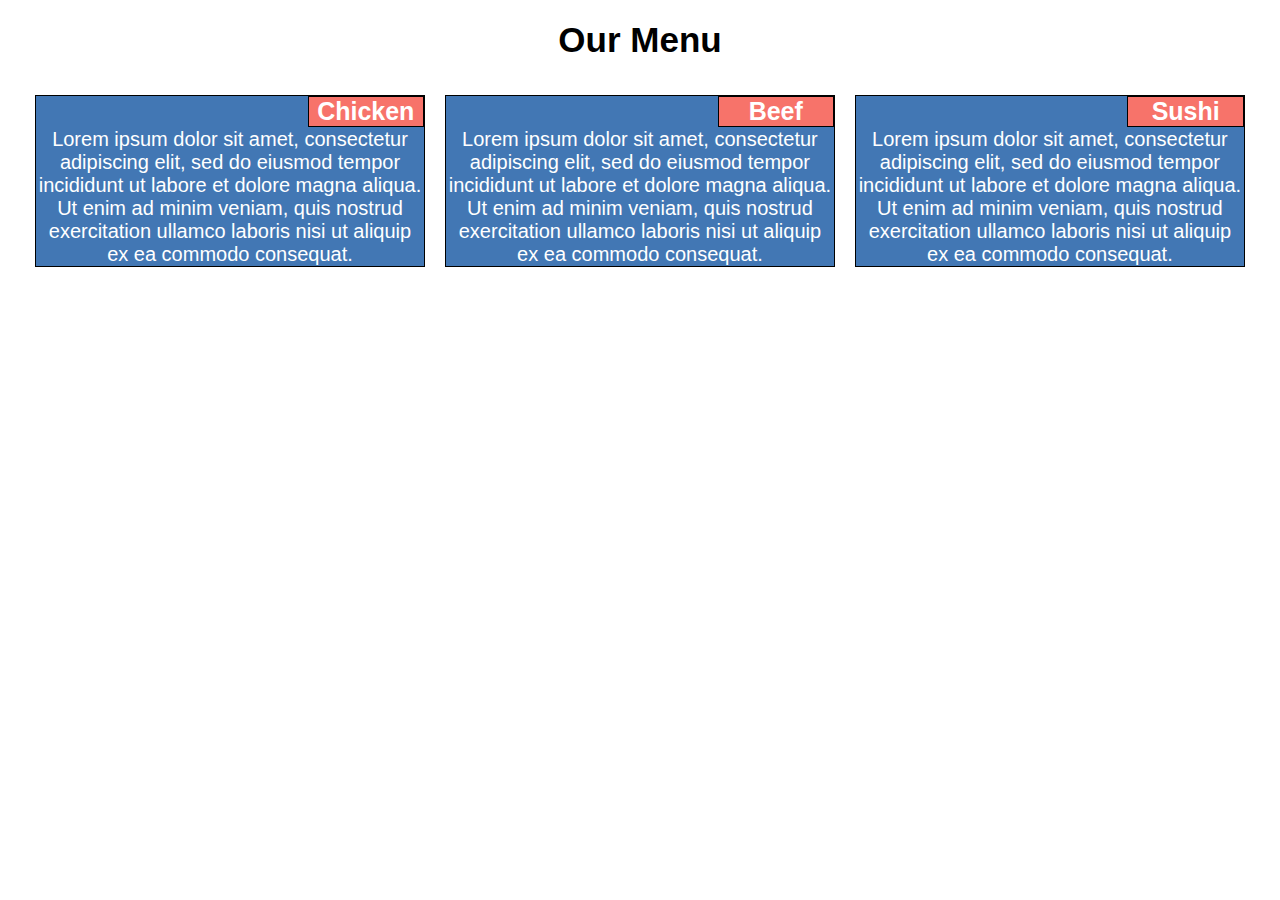
<file: module2_solution/index.html>
<!DOCTYPE html>
<html>
<head>

	<meta charset="utf-8">
	<meta name="viewport" content="width=device-width, initial-scale=1">
	<title>Assignment Solution for Module 2</title>
	<link rel="stylesheet" type="text/css" href="css/style.css">

</head>
<body>
	<h1>Our Menu</h1>

	<section>
		<section class="col-lg-4 col-md-6">
			<div class="box">
				<div class="box title">Chicken</div>
				<p>
					Lorem ipsum dolor sit amet, consectetur adipiscing elit, sed do eiusmod tempor incididunt ut labore et dolore magna aliqua. Ut enim ad minim veniam, quis nostrud exercitation ullamco laboris nisi ut aliquip ex ea commodo consequat.
				</p>
			</div>
		</section>

		<section class="col-lg-4 col-md-6">
			<div class="box">
				<div class="box title">Beef</div>
				<p>
					Lorem ipsum dolor sit amet, consectetur adipiscing elit, sed do eiusmod tempor incididunt ut labore et dolore magna aliqua. Ut enim ad minim veniam, quis nostrud exercitation ullamco laboris nisi ut aliquip ex ea commodo consequat.
				</p>
			</div>
		</section>
		<section class="col-lg-4 col-md-6 col-md-12">
			<div class="box">
				<div class="box title">Sushi</div>
				<p>
					Lorem ipsum dolor sit amet, consectetur adipiscing elit, sed do eiusmod tempor incididunt ut labore et dolore magna aliqua. Ut enim ad minim veniam, quis nostrud exercitation ullamco laboris nisi ut aliquip ex ea commodo consequat.
				</p>
			</div>
		</section>
	</section>

</body>
</html>
</file>
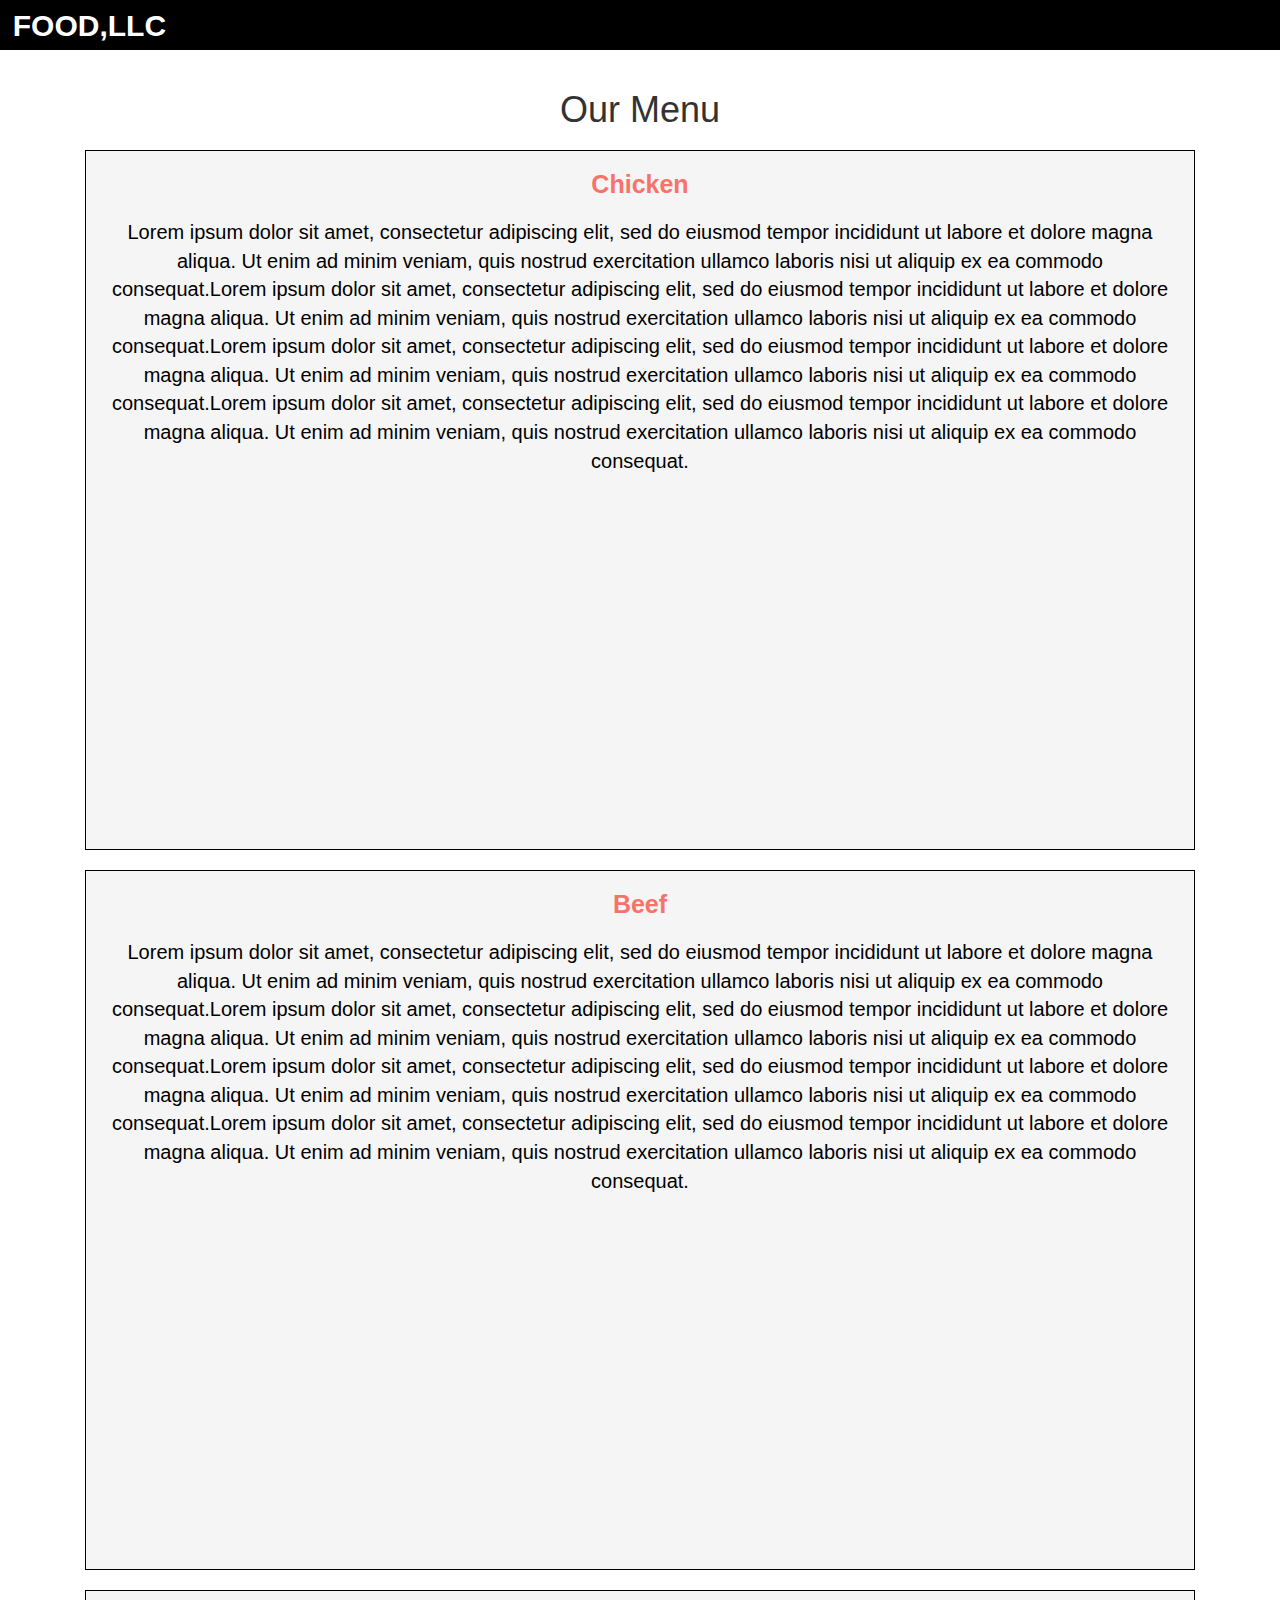
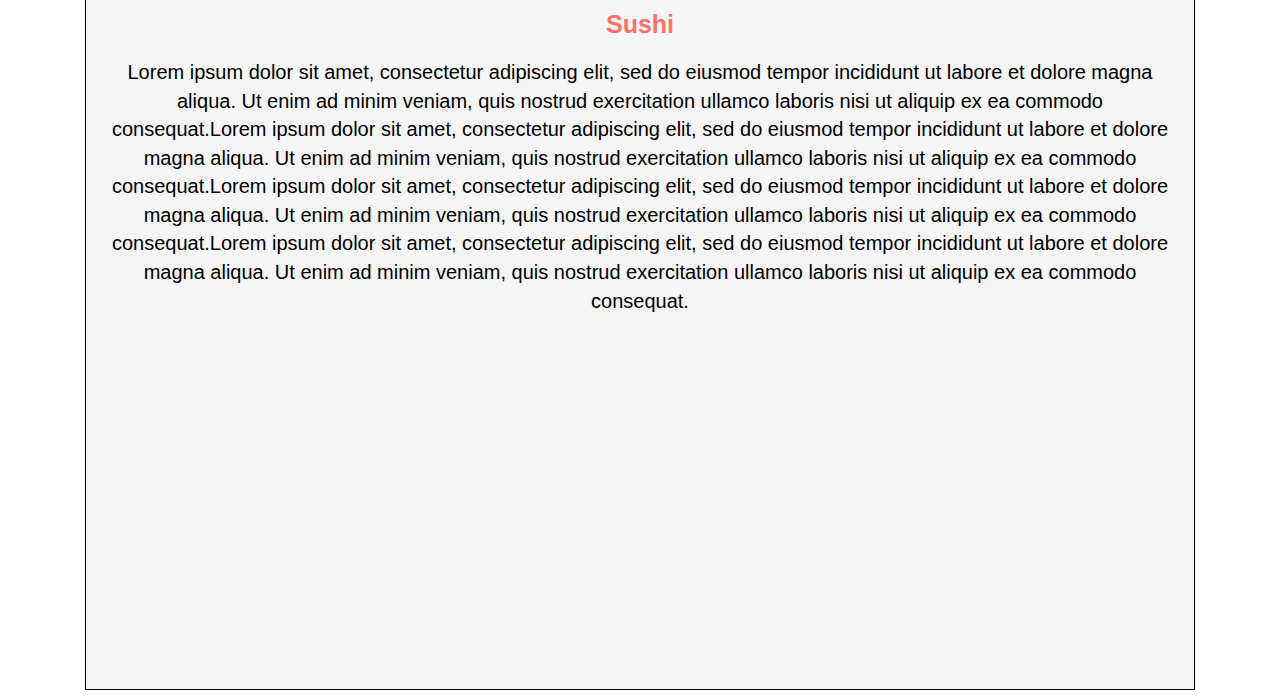
<file: module3-solution/index.html>
<!DOCTYPE html>
<html>
<head>

	<meta charset="utf-8">
    <meta http-equiv="X-UA-Compatible" content="IE=edge">
    <meta name="viewport" content="width=device-width, initial-scale=1">
	<title>Assignment Solution for Module 3</title>
	<link rel="stylesheet" href="css/bootstrap.min.css">
	<link rel="stylesheet" href="css/style.css">

</head>
<body>
	<header>
    	<nav id="header-nav" class="navbar navbar-default">
    		<div class="container">
        		<div class="navbar-header">
          			<div class="navbar-brand pull-left">
          				<a href="index.html"><h1>Food,llc</h1></a>
          			</div>

          			<button type="button" class="navbar-toggle collapsed" data-toggle="collapse" data-target="#collapsable-nav" aria-expanded="false">
			            <span class="sr-only">Toggle navigation</span>
			            <span class="icon-bar"></span>
			            <span class="icon-bar"></span>
			            <span class="icon-bar"></span>
          			</button>
        		</div>

        		<div id="collapsable-nav" class="collapse navbar-collapse">
           			<ul id="nav-list" class="nav navbar-nav navbar-right visible-xs">
            			<li>
              			<a href="#chicken">
                		<span>Chicken</span></a>
            			</li>
            			<li>
             			<a href="#beef">
                		<hr class="visible-xs"><span>Beef</span></a>
            			</li>
            			<li>
              			<a href="#sushi">
                		<hr class="visible-xs"><span>Sushi</span></a>
            			</li>
          			</ul>
        		</div>
      		</div>
    	</nav>
  	</header>
	
	<div class="container">
		<h1 class="text-center">Our Menu</h1>
		<section class="col-xs-12">
			<div id ="chicken"class="box">
				<h3 class="title text-center">Chicken</h3>
				<p class="text-center">
					Lorem ipsum dolor sit amet, consectetur adipiscing elit, sed do eiusmod tempor incididunt ut labore et dolore magna aliqua. Ut enim ad minim veniam, quis nostrud exercitation ullamco laboris nisi ut aliquip ex ea commodo consequat.Lorem ipsum dolor sit amet, consectetur adipiscing elit, sed do eiusmod tempor incididunt ut labore et dolore magna aliqua. Ut enim ad minim veniam, quis nostrud exercitation ullamco laboris nisi ut aliquip ex ea commodo consequat.Lorem ipsum dolor sit amet, consectetur adipiscing elit, sed do eiusmod tempor incididunt ut labore et dolore magna aliqua. Ut enim ad minim veniam, quis nostrud exercitation ullamco laboris nisi ut aliquip ex ea commodo consequat.Lorem ipsum dolor sit amet, consectetur adipiscing elit, sed do eiusmod tempor incididunt ut labore et dolore magna aliqua. Ut enim ad minim veniam, quis nostrud exercitation ullamco laboris nisi ut aliquip ex ea commodo consequat.
				</p>
			</div>
		</section>

		<section class="col-xs-12">
			<div id ="beef" class="box">
				<h3 class="title text-center">Beef</h3>
				<p class="text-center">
					Lorem ipsum dolor sit amet, consectetur adipiscing elit, sed do eiusmod tempor incididunt ut labore et dolore magna aliqua. Ut enim ad minim veniam, quis nostrud exercitation ullamco laboris nisi ut aliquip ex ea commodo consequat.Lorem ipsum dolor sit amet, consectetur adipiscing elit, sed do eiusmod tempor incididunt ut labore et dolore magna aliqua. Ut enim ad minim veniam, quis nostrud exercitation ullamco laboris nisi ut aliquip ex ea commodo consequat.Lorem ipsum dolor sit amet, consectetur adipiscing elit, sed do eiusmod tempor incididunt ut labore et dolore magna aliqua. Ut enim ad minim veniam, quis nostrud exercitation ullamco laboris nisi ut aliquip ex ea commodo consequat.Lorem ipsum dolor sit amet, consectetur adipiscing elit, sed do eiusmod tempor incididunt ut labore et dolore magna aliqua. Ut enim ad minim veniam, quis nostrud exercitation ullamco laboris nisi ut aliquip ex ea commodo consequat.
				</p>
			</div>
		</section>
		<section class="col-xs-12">
			<div id ="sushi"class="box">
				<h3 class="title text-center">Sushi</h3>
				<p class="text-center">
					Lorem ipsum dolor sit amet, consectetur adipiscing elit, sed do eiusmod tempor incididunt ut labore et dolore magna aliqua. Ut enim ad minim veniam, quis nostrud exercitation ullamco laboris nisi ut aliquip ex ea commodo consequat.Lorem ipsum dolor sit amet, consectetur adipiscing elit, sed do eiusmod tempor incididunt ut labore et dolore magna aliqua. Ut enim ad minim veniam, quis nostrud exercitation ullamco laboris nisi ut aliquip ex ea commodo consequat.Lorem ipsum dolor sit amet, consectetur adipiscing elit, sed do eiusmod tempor incididunt ut labore et dolore magna aliqua. Ut enim ad minim veniam, quis nostrud exercitation ullamco laboris nisi ut aliquip ex ea commodo consequat.Lorem ipsum dolor sit amet, consectetur adipiscing elit, sed do eiusmod tempor incididunt ut labore et dolore magna aliqua. Ut enim ad minim veniam, quis nostrud exercitation ullamco laboris nisi ut aliquip ex ea commodo consequat.
				</p>
			</div>
		</section>
	</div>
	<script src="js/jquery-2.1.4.min.js"></script>
  	<script src="js/bootstrap.min.js"></script>

</body>
</html>
</file>
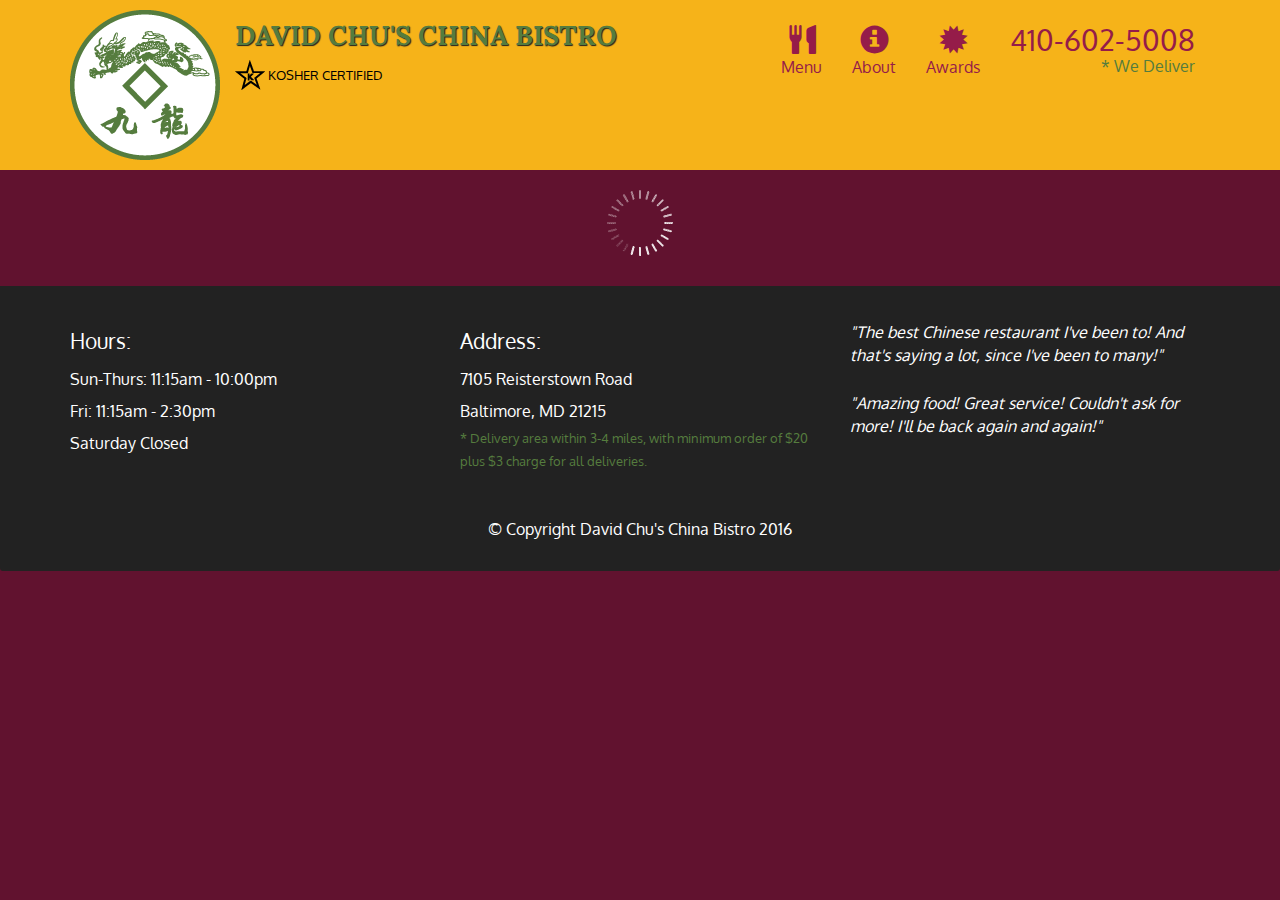
<file: module5-solution/index.html>
<!doctype html>
<html lang="en">
  <head>
    <meta charset="utf-8">
    <meta http-equiv="X-UA-Compatible" content="IE=edge">
    <meta name="viewport" content="width=device-width, initial-scale=1">
    <title>David Chu's China Bistro</title>
    <link rel="stylesheet" href="css/bootstrap.min.css">
    <link rel="stylesheet" href="css/styles.css">
    <link href='https://fonts.googleapis.com/css?family=Oxygen:400,300,700' rel='stylesheet' type='text/css'>
    <link href='https://fonts.googleapis.com/css?family=Lora' rel='stylesheet' type='text/css'>
  </head>
<body>
  <header>
    <nav id="header-nav" class="navbar navbar-default">
      <div class="container">
        <div class="navbar-header">
          <a href="index.html" class="pull-left visible-md visible-lg">
            <div id="logo-img" alt="Logo image"></div>
          </a>

          <div class="navbar-brand">
            <a href="index.html"><h1>David Chu's China Bistro</h1></a>
            <p>
              <img src="images/star-k-logo.png" alt="Kosher certification">
              <span>Kosher Certified</span>
            </p>
          </div>

          <button id="navbarToggle" type="button" class="navbar-toggle collapsed" data-toggle="collapse" data-target="#collapsable-nav" aria-expanded="false">
            <span class="sr-only">Toggle navigation</span>
            <span class="icon-bar"></span>
            <span class="icon-bar"></span>
            <span class="icon-bar"></span>
          </button>
        </div>
        
        <div id="collapsable-nav" class="collapse navbar-collapse">
           <ul id="nav-list" class="nav navbar-nav navbar-right">
            <li id="navHomeButton" class="visible-xs active">
              <a href="index.html">
                <span class="glyphicon glyphicon-home"></span> Home</a>
            </li>
            <li id="navMenuButton">
              <a href="#" onclick="$dc.loadMenuCategories();">
                <span class="glyphicon glyphicon-cutlery"></span><br class="hidden-xs"> Menu</a>
            </li>
            <li>
              <a href="#">
                <span class="glyphicon glyphicon-info-sign"></span><br class="hidden-xs"> About</a>
            </li>
            <li>
              <a href="#">
                <span class="glyphicon glyphicon-certificate"></span><br class="hidden-xs"> Awards</a>
            </li>
            <li id="phone" class="hidden-xs">
              <a href="tel:410-602-5008">
                <span>410-602-5008</span></a><div>* We Deliver</div>
            </li>
          </ul><!-- #nav-list -->
        </div><!-- .collapse .navbar-collapse -->
      </div><!-- .container -->
    </nav><!-- #header-nav -->
  </header>

  <div id="call-btn" class="visible-xs">
    <a class="btn" href="tel:410-602-5008">
    <span class="glyphicon glyphicon-earphone"></span>
    410-602-5008
    </a>
  </div>
  <div id="xs-deliver" class="text-center visible-xs">* We Deliver</div>

  <div id="main-content" class="container"></div>

  <footer class="panel-footer">
    <div class="container">
      <div class="row">
        <section id="hours" class="col-sm-4">
          <span>Hours:</span><br>
          Sun-Thurs: 11:15am - 10:00pm<br>
          Fri: 11:15am - 2:30pm<br>
          Saturday Closed
          <hr class="visible-xs">
        </section>
        <section id="address" class="col-sm-4">
          <span>Address:</span><br>
          7105 Reisterstown Road<br>
          Baltimore, MD 21215
          <p>* Delivery area within 3-4 miles, with minimum order of $20 plus $3 charge for all deliveries.</p>
          <hr class="visible-xs">
        </section>
        <section id="testimonials" class="col-sm-4">
          <p>"The best Chinese restaurant I've been to! And that's saying a lot, since I've been to many!"</p>
          <p>"Amazing food! Great service! Couldn't ask for more! I'll be back again and again!"</p>
        </section>
      </div>
      <div class="text-center">&copy; Copyright David Chu's China Bistro 2016</div>
    </div>
  </footer>

  <!-- jQuery (Bootstrap JS plugins depend on it) -->
  <script src="js/jquery-2.1.4.min.js"></script>
  <script src="js/bootstrap.min.js"></script>
  <script src="js/ajax-utils.js"></script>
  <script src="js/script.js"></script>
</body>
</html>
</file>
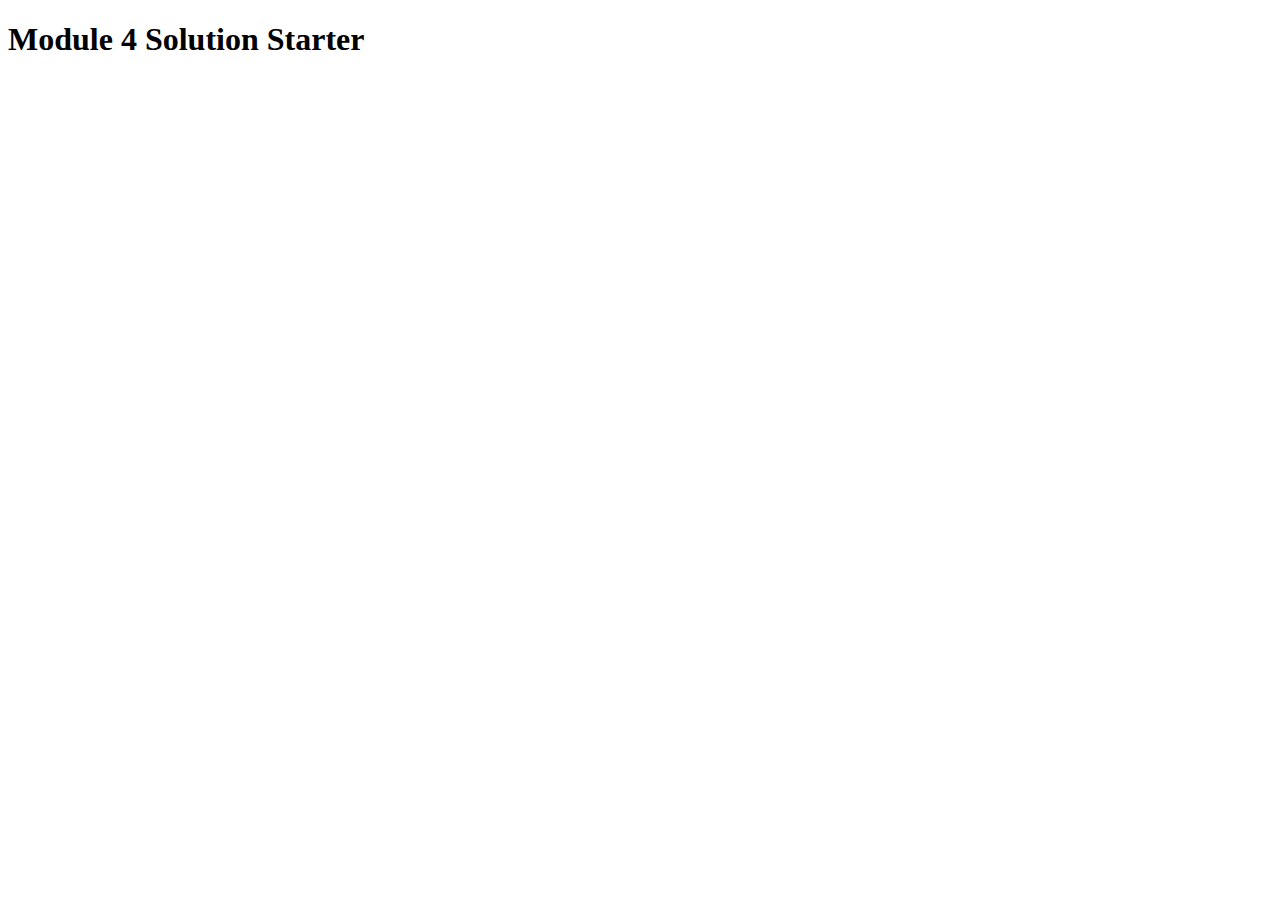
<file: module4-solution/harder/index.html>
<!DOCTYPE html>
<html>
<head>
  <meta charset="utf-8">
  <title>Module 4 Solution Starter</title>
  <script>
    var names = []; // DO NOT REMOVE
  </script>
  <script src="SpeakHello.js"></script>
  <script src="SpeakGoodBye.js"></script>
  <script src="script.js"></script>
</head>
<body>
  <h1>Module 4 Solution Starter</h1>
</body>
</html>
</file>
<file: module2_solution/css/style.css>
*{
	box-sizing: border-box;
	margin: 0px 0px 0px 0px;
	padding: 0px 0px 0px 0px;
	font-family: Arial, Helvetica;
	font-size: 20px;
	text-align: center;
}
div{
	position: relative;
}
body{
	padding: 20px 15px 20px 15px;
}

section>section{
	float:left;
	padding: 10px 10px 15px 10px;
	
}
body>section{
	padding: 10px;
}

p{
	padding-top: 32px;
	color: white;
}

h1{
	padding:0px 0px 15px 0px;
	font-size: 175%;
}
div.box{
	background-color: #4277B4;
}
div.box.title{
	background-color: #F7736A;
	color: white;
}
.box{
	border:1px solid black;
}
.title{
	width: 30%;
	position: absolute;
	font-size: 125%;
	font-weight: bold;
	top: 0;
	right: 0;
	clear: right bottom;
}
@media (min-width: 992px){
	.col-lg-4{
		width: 33.33%;
	}
}

@media (min-width: 768px) and (max-width: 991px){
	.col-md-6{
		width: 50%;
	}
	.col-md-12{
		width: 100%;
	}

}

@media (max-width: 767px) {
	.col-sm-12{
		width: 100%;
	}	
}
</file>
<file: module3-solution/css/style.css>
*{
	box-sizing: border-box;
	margin: 0px 0px 0px 0px;
	padding: 0px 0px 0px 0px;
	font-family: Arial, Helvetica;
	font-size: 20px;
}


#header-nav{
	
	background-color: #000000;
	border-radius: 0;
	border: 0;
}

.navbar-brand a:hover, .navbar-brand a:focus {
  text-decoration: none;
}
.navbar-brand{
	position: absolute;
	left:1vw;
	top:-1vw;
	height: 7.3vw;
}
.navbar-brand h1{

	padding-top: 1vw; 
	padding-bottom: 1vw;
	font-size: 30px;
	color: white;
	text-transform: uppercase;
	font-weight: bold;
	margin-top: 0;
	margin-bottom: 0;
	line-height: .75;
}

div>section{
	padding: 10px 0px 10px 0px;

}
section>div{
	height:700px;
}
body{
	padding: 0px;
	margin :0 px;
}

div p{
	padding: 10px 15px;
	color: black;
}

div.box{
	background-color: whitesmoke;
	border:1px solid black;
	padding: 0px;
}
h3.title{
	color: #F7736A;
}

.title{

	font-size: 125%;
	font-weight: bold;
	clear: right bottom;
}
#nav-list {
  margin-top: 10px;
  margin-bottom: 10px;
}
#nav-list a {
  text-align: center;
  padding:0px;
  line-height: .75;
  color: white;
}

@media (max-width: 767px) {
	#collapsable-nav{
	background-color: #505050;
	}	

/*@media (min-width: 768px) and (max-width: 991px){
	.col-md-12{
		width: 100%;
	}*/

}
</file>
<file: module5-solution/css/styles.css>
body {
  font-size: 16px;
  color: #fff;
  background-color: #61122f;
  font-family: 'Oxygen', sans-serif;
}

/** HEADER **/
#header-nav {
  background-color: #f6b319;
  border-radius: 0;
  border: 0;
}

#logo-img {
  background: url('../images/restaurant-logo_large.png') no-repeat;
  width: 150px;
  height: 150px;
  margin: 10px 15px 10px 0;
}

.navbar-brand {
  padding-top: 25px;
}
.navbar-brand h1 { /* Restaurant name */
  font-family: 'Lora', serif;
  color: #557c3e;
  font-size: 1.5em;
  text-transform: uppercase;
  font-weight: bold;
  text-shadow: 1px 1px 1px #222;
  margin-top: 0;
  margin-bottom: 0;
  line-height: .75;
}
.navbar-brand a:hover, .navbar-brand a:focus {
  text-decoration: none;
}
.navbar-brand p { /* Kosher cert */
  color: #000;
  text-transform: uppercase;
  font-size: .7em;
  margin-top: 15px;
}
.navbar-brand p span { /* Star-K */
  vertical-align: middle;
}

#nav-list {
  margin-top: 10px;
}
#nav-list a {
  color: #951C49;
  text-align: center;
}
#nav-list a:hover {
  background: #E7E7E7;
}
#nav-list a span {
  font-size: 1.8em;
}

#phone {
  margin-top: 5px;
}
#phone a { /* Phone number */
  text-align: right;
  padding-bottom: 0;
}
#phone div { /* We Deliver */
  color: #557c3e;
  text-align: right;
  padding-right: 15px;
}

.navbar-header button.navbar-toggle, .navbar-header .icon-bar {
  border: 1px solid #61122f;
}
.navbar-header button.navbar-toggle {
  clear: both;
  margin-top: -30px;
}
/* END HEADER */

/* FOOTER */
.panel-footer {
  margin-top: 30px;
  padding-top: 35px;
  padding-bottom: 30px;
  background-color: #222;
  border-top: 0;
}
.panel-footer div.row {
  margin-bottom: 35px;
}
#hours, #address {
  line-height: 2;
}
#hours > span, #address > span {
  font-size: 1.3em;
}
#address p {
  color: #557c3e;
  font-size: .8em;
  line-height: 1.8;
}
#testimonials {
  font-style: italic;
}
#testimonials p:nth-child(2) {
  margin-top: 25px;
}
/* END FOOTER */



/* HOME PAGE */
.container .jumbotron {
  box-shadow: 0 0 50px #3F0C1F;
  border: 2px solid #3F0C1F;
}

#menu-tile, #specials-tile, #map-tile {
  height: 250px;
  width: 100%;
  margin-bottom: 15px;
  position: relative;
  border: 2px solid #3F0C1F;
  overflow: hidden;
}
#menu-tile:hover, #specials-tile:hover, #map-tile:hover {
  box-shadow: 0 1px 5px 1px #cccccc;
}
#menu-tile {
  background: url('../images/menu-tile.jpg') no-repeat;
  background-position: center;
}
#specials-tile {
  background: url('../images/specials-tile.jpg') no-repeat;
  background-position: center;
}
#menu-tile span, #specials-tile span, #map-tile span {
  position: absolute;
  bottom: 0;
  right: 0;
  width: 100%;
  text-align: center;
  font-size: 1.6em;
  text-transform: uppercase;
  background-color: #000;
  color: #fff;
  opacity: .8;
}
/* END HOME PAGE */

/* MENU CATEGORIES PAGE */
.category-tile { 
  position: relative;
  border: 2px solid #3F0C1F;
  overflow: hidden;
  width: 200px;
  height: 200px;
  margin: 0 auto 15px;
}
.category-tile span {
  position: absolute;
  bottom: 0;
  right: 0;
  width: 100%;
  text-align: center;
  font-size: 1.2em;
  text-transform: uppercase;
  background-color: #000;
  color: #fff;
  opacity: .8;
}
.category-tile:hover {
  box-shadow: 0 1px 5px 1px #cccccc;
}

#menu-categories-title + div {
  margin-bottom: 50px;
}
/* END MENU CATEGORIES PAGE */

/* SINGLE CATEGORY PAGE */
.menu-item-tile {
  margin-bottom: 25px;
}
.menu-item-tile hr {
  width: 80%;
}
.menu-item-tile .menu-item-price {
  font-size: 1.1em;
  text-align: right;
  margin-top: -15px;
  margin-right: -15px;
}
.menu-item-tile .menu-item-price span {
  font-size: .6em;
}
.menu-item-photo {
  position: relative;
  border: 2px solid #3F0C1F; 
  overflow: hidden;
  padding: 0;
  margin-right: -15px;
  margin-left: auto;
  margin-bottom: 20px;
  max-width: 250px;
}
.menu-item-photo div {
  position: absolute;
  bottom: 0;
  right: 0;
  width: 80px;
  background-color: #557c3e;
  text-align: center;
}
.menu-item-description {
  padding-right: 30px;
}
h3.menu-item-title {
  margin: 0 0 10px;
}
.menu-item-details {
  font-size: .9em;
  font-style: italic;
}
/* END SINGLE CATEGORY PAGE */


/********** Large devices only **********/
@media (min-width: 1200px) {
  .container .jumbotron {
    background: url('../images/jumbotron_1200.jpg') no-repeat;
    height: 675px;
  }
}

/********** Medium devices only **********/
@media (min-width: 992px) and (max-width: 1199px) {
  /* Header */
  #logo-img {
    background: url('../images/restaurant-logo_medium.png') no-repeat;
    width: 100px;
    height: 100px;
    margin: 5px 5px 5px 0;
  }
  /* End Header */

  /* Home Page */
  .container .jumbotron {
    background: url('../images/jumbotron_992.jpg') no-repeat;
    height: 558px;
  }
  /* End Home Page */
}

/********** Small devices only **********/
@media (min-width: 768px) and (max-width: 991px) {
  /* Home Page */
  .container .jumbotron {
    background: url('../images/jumbotron_768.jpg') no-repeat;
    height: 432px;
  }
  /* End Home Page */
}

/********** Extra small devices only **********/
@media (max-width: 767px) {
  /* Header */
  .navbar-brand {
    padding-top: 10px;
    height: 80px;
  }
  .navbar-brand h1 { /* Restaurant name */
    padding-top: 10px;
    font-size: 5vw; /* 1vw = 1% of viewport width */
  }
  .navbar-brand p { /* Kosher cert */
    font-size: .6em;
    margin-top: 12px;
  }
  .navbar-brand p img { /* Star-K */
    height: 20px;
  }

  #collapsable-nav a { /* Collapsed nav menu text */
    font-size: 1.2em;
  }
  #collapsable-nav a span { /* Collapsed nav menu glyph */
    font-size: 1em;
    margin-right: 5px;
  }

  #call-btn > a {
    font-size: 1.5em;
    display: block;
    margin: 0 20px;
    padding: 10px;
    border: 2px solid #fff;
    background-color: #f6b319;
    color: #951c49;
  }
  #xs-deliver {
    margin-top: 5px;
    font-size: .7em;
    letter-spacing: .1em;
    text-transform: uppercase;
  }
  /* End Header */

  /* Footer */
  .panel-footer section {
    margin-bottom: 30px;
    text-align: center;
  }
  .panel-footer section:nth-child(3) {
    margin-bottom: 0; /* margin already exists on the whole row */
  }
  .panel-footer section hr {
    width: 50%;
  }
  /* End Footer */

  /* Home Page */
  .container .jumbotron {
    margin-top: 30px;
    padding: 0;
  }
  #menu-tile, #specials-tile {
    width: 360px;
    margin: 0 auto 15px;
  }

  .menu-item-photo {
    margin-right: auto;
  }
  .menu-item-tile .menu-item-price {
    text-align: center;
  }
  .menu-item-description {
    text-align: center;;
  }
}


/********** Super extra small devices Only :-) (e.g., iPhone 4) **********/
@media (max-width: 479px) {
  /* Header */
  .navbar-brand h1 { /* Restaurant name */
    padding-top: 5px;
    font-size: 6vw;
  }
  /* End Header */
  
  /* Home page */
  #menu-tile, #specials-tile {
    width: 280px;
    margin: 0 auto 15px;
  }

  .col-xxs-12 {
    position: relative;
    min-height: 1px;
    padding-right: 15px;
    padding-left: 15px;
    float: left;
    width: 100%;
  }
}
</file>
